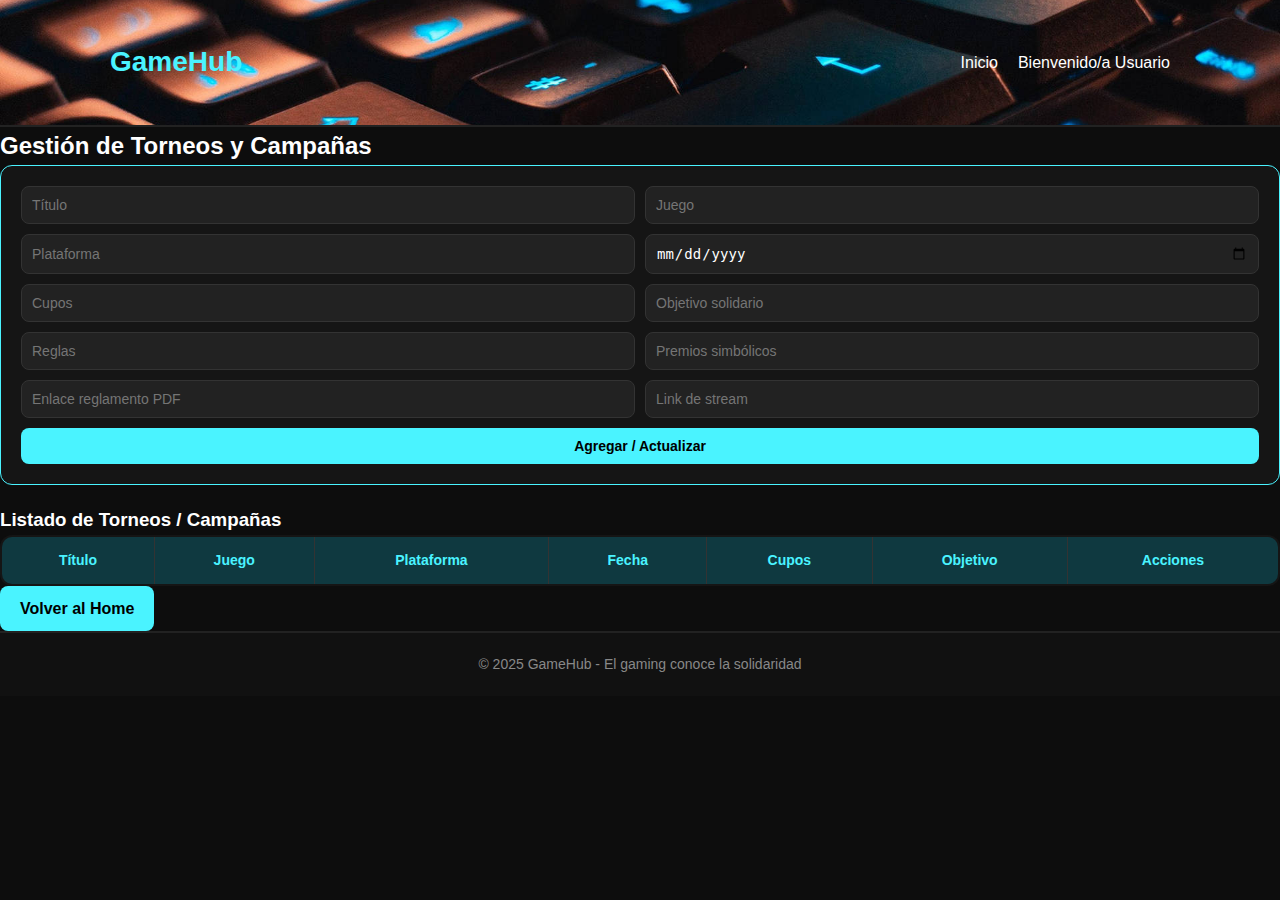
<file: admin.html>
<!DOCTYPE html>
<html lang="es">
<head>
  <meta charset="UTF-8">
  <meta name="viewport" content="width=device-width, initial-scale=1.0">
  <title>Panel Admin</title>
  <link rel="stylesheet" href="css/admin.css"> 
</head>
<body>

    <!-- HEADER -->
    <header class="gh-header">
        <div class="gh-container">
            <div class="logo">GameHub</div>
                <ul class="nav-links">
                    <li><a href="index.html">Inicio</a></li>
                    <li id="saludo-header" class="text-white"></li>
                </ul>
        </div>
    </header>


    <!-- ABM Torneos / Campañas -->
    <section class="seccion">
        <h2>Gestión de Torneos y Campañas</h2>

        <!-- Formulario de alta / edición -->
        <form id="form-abm" class="admin-form">
            <input type="text" id="titulo" placeholder="Título" required>
            <input type="text" id="juego" placeholder="Juego" required>
            <input type="text" id="plataforma" placeholder="Plataforma" required>
            <input type="date" id="fecha" required>
            <input type="number" id="cupos" placeholder="Cupos" required>
            <input type="text" id="objetivo" placeholder="Objetivo solidario" required>
            <input type="text" id="reglas" placeholder="Reglas">
            <input type="text" id="premios" placeholder="Premios simbólicos">
            <input type="url" id="pdf" placeholder="Enlace reglamento PDF">
            <input type="url" id="stream" placeholder="Link de stream">
            <button type="submit">Agregar / Actualizar</button>
        </form>

        <!-- Listado -->
        <h3>Listado de Torneos / Campañas</h3>
        <table id="tabla-abm">
            <thead>
                <tr>
                    <th>Título</th>
                    <th>Juego</th>
                    <th>Plataforma</th>
                    <th>Fecha</th>
                    <th>Cupos</th>
                    <th>Objetivo</th>
                    <th>Acciones</th>
                </tr>
            </thead>
            <tbody>
                <!-- aca mete los torneos que yo cree-->
            </tbody>
        </table>
  </section>

    <section class="seccion">
        <a href="index.html" class="btn btn-colaborar">Volver al Home</a>
    </section>

    <!-- FOOTER -->
    <footer class="gh-footer">
       <p>© 2025 GameHub - El gaming conoce la solidaridad</p>
    </footer>
    <script src="js/admin.js"></script>
</body>
</html>
</file>
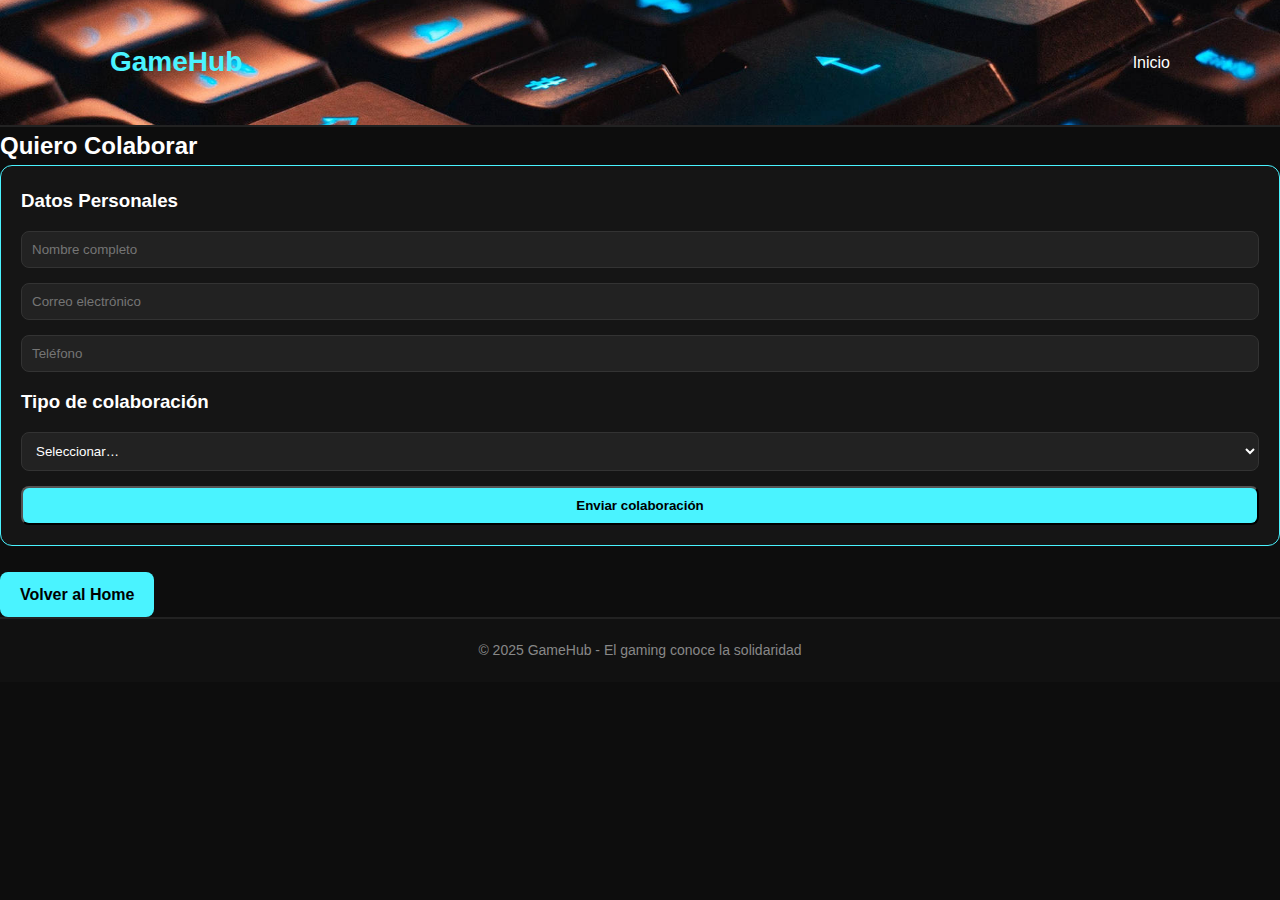
<file: quierocolaborar.html>
<!DOCTYPE html>
<html lang="es">
<head>
  <meta charset="UTF-8">
  <meta name="viewport" content="width=device-width, initial-scale=1.0">
  <title>Quiero Colaborar</title>
  <link rel="stylesheet" href="css/quierocolaborar.css">
</head>
<body>

    <!-- HEADER -->
    <header class="gh-header">
        <div class="gh-container">
            <div class="logo">GameHub</div>
            <ul class="nav-links">
                <li><a href="index.html">Inicio</a></li>
            </ul>
        </div>
    </header>

    <section class="seccion">
        <h2>Quiero Colaborar</h2>

        <form id="form-colaborar">

            <!-- DATOS PERSONALES -->
            <h3>Datos Personales</h3>
            <input type="text" id="nombre" placeholder="Nombre completo" required>
            <input type="email" id="email" placeholder="Correo electrónico" required>
            <input type="text" id="telefono" placeholder="Teléfono">

            <!-- TIPO DE COLABORACIÓN -->
            <h3>Tipo de colaboración</h3>

            <select id="tipo-colaboracion" required>
                <option value="">Seleccionar…</option>
                <option value="dinero">Dinero</option>
                <option value="trabajo">Trabajo</option>
                <option value="difusion">Difusión</option>
            </select>

            <!-- SECCIÓN DINERO -->
            <div id="colaboracion-dinero" class="subform hidden">
                <h3>Aporte económico</h3>

                <label>Monto</label>
                <input type="number" placeholder="Monto en ARS">

                <label>Tipo de aporte</label>
                <select>
                    <option value="unico">Único</option>
                    <option value="mensual">Mensual</option>
                </select>

                <label>Medio de pago</label>
                <select>
                    <option value="mp">MercadoPago</option>
                    <option value="tarjeta">Tarjeta de crédito</option>
                    <option value="transferencia">Transferencia</option>
                </select>
            </div>

            <!-- SECCIÓN TRABAJO -->
            <div id="colaboracion-trabajo" class="subform hidden">
                <h3>Colaboración mediante trabajo</h3>

                <label>Rol</label>
                <input type="text" placeholder="Ej: Diseñador, CM, Staff, etc.">

                <label>Disponibilidad</label>
                <select>
                    <option value="full">Full time</option>
                    <option value="part">Part time</option>
                    <option value="horas">Por horas</option>
                </select>

                <label>Zona</label>
                <input type="text" placeholder="Localidad / Región">

                <label>Plataforma o juego preferido</label>
                <input type="text" placeholder="Ej: LoL, CS2, Twitch, etc.">
            </div>

            <!-- SECCIÓN DIFUSIÓN -->
            <div id="colaboracion-difusion" class="subform hidden">
                <h3>Colaboración mediante difusión</h3>

                <label>Redes sociales donde difundirás</label>
                <input type="text" placeholder="Instagram, TikTok, Twitch, etc.">

                <label>Frecuencia estimada</label>
                <select>
                    <option value="diaria">Diaria</option>
                    <option value="semanal">Semanal</option>
                    <option value="mensual">Mensual</option>
                </select>

                <label>Kit de prensa</label>
                <a class="btn-colaborar" href="kit-prensa.zip" download>Descargar kit</a>
            </div>

            <button type="submit" class="btn-colaborar">Enviar colaboración</button>
        </form>

        <br>
        <a href="index.html" class="btn-colaborar">Volver al Home</a>

    </section>

    <!-- FOOTER -->
    <footer class="gh-footer">
        <p>© 2025 GameHub - El gaming conoce la solidaridad</p>
    </footer>

    <script src="js/quierocolaborar.js"></script>
</body>
</html>
</file>
<file: css/admin.css>
/* --- RESET --- */
* {
    margin: 0;
    padding: 0;
    box-sizing: border-box;
}

/*--- PARA CELUS---*/
@media (max-width: 600px) {

  .gh-header .gh-container {
        flex-direction: column;
        gap: 20px;
    }

  .nav-links {
        flex-direction: column;
        gap: 10px;
    }

  #galeria img,
  #galeria .video {
        width: 90%;
    }

  .card {
        max-width: 100%;
    }
}


/* --- HEADER --- */
.gh-header .nav-links a, #saludo-header {
    font-family: 'Franklin Gothic Medium', 'Arial Narrow', Arial, sans-serif
}

body {
    font-family: Arial, Helvetica, sans-serif;
    background: #0d0d0d;
    color: #fff;
    line-height: 1.6;
    scroll-behavior: smooth;
}

.gh-container {
    max-width: 1100px;
    margin: auto;
    padding: 0 20px;
}

.gh-header {
    background: url("../img/keyboard-lpsw7sus4web2y8i.jpg") center/cover no-repeat;
    padding: 40px 0;
    border-bottom: 2px solid #222;
}

.gh-header .gh-container {
    display: flex;
    justify-content: space-between;
    align-items: center;
}

.logo {
    font-size: 28px;
    font-weight: bold;
    color: #4af3ff;
}

.nav-links {
    list-style: none;
    display: flex;
    gap: 20px;
}

.nav-links a {
    color: #fff;
    text-decoration: none;
    transition: 0.3s;
}

.nav-links a:hover {
    color: #4af3ff;
}

/* --- FOOTER --- */
.gh-footer {
    padding: 20px 0;
    background: #111;
    text-align: center;
    border-top: 2px solid #222;
}

.gh-footer p {
    color: #888;
    font-size: 14px;
}


@keyframes modalFade {
    from { opacity: 0; transform: scale(0.9); }
    to { opacity: 1; transform: scale(1); }
}

/* --- FORMULARIO ABM --- */
#form-abm {
    display: flex;
    flex-wrap: wrap;
    gap: 10px;
    margin-bottom: 20px;
    background: #151515; 
    padding: 20px;
    border-radius: 12px;
    border: 1px solid #4af3ff;
}

#form-abm input, 
#form-abm button {
    padding: 10px;
    border-radius: 8px;
    border: 1px solid #333;
    background: #222;
    color: #fff;
    flex: 1 1 calc(50% - 20px); 
    font-size: 14px;
}

#form-abm button {
    flex: 1 1 100%;
    background-color: #4af3ff;
    color: #000;
    font-weight: bold;
    border: none;
    cursor: pointer;
    transition: 0.3s;
}

#form-abm button:hover {
  background-color: #34d6e5;
}

/* --- TABLA ABM --- */
#tabla-abm {
    width: 100%;
    border-collapse: collapse;
    background: #151515;
    border: 2px solid #4af3ff;
    border-radius: 12px;
    overflow: hidden;
}

#tabla-abm th, #tabla-abm td {
    padding: 12px;
    border: 1px solid #333;
    text-align: center;
    font-size: 14px;
}

#tabla-abm th {
    background-color: #0f3940;
    color: #4af3ff;
    font-weight: bold;
}

/* --- BOTONES EDITAR/BORRAR --- */
#tabla-abm button {
    padding: 6px 12px;
    margin: 2px;
    border-radius: 6px;
    border: none;
    cursor: pointer;
    font-weight: bold;
    font-size: 13px;
    transition: 0.3s;
}

#tabla-abm button.edit, .btn-editar {
    background-color: #4af3ff;
    color: #000;
}

#tabla-abm button.edit:hover, .btn-editar:hover {
    background-color: #34d6e5;
}

#tabla-abm button.delete, .btn-borrar {
    background-color: #ff4a4a;
    color: #fff;
}

#tabla-abm button.delete:hover, .btn-borrar:hover {
    background-color: #e03b3b;
}

/* --- SALUDO --- */
#saludo {
    text-align: center;
    color: #4af3ff;
    font-size: 28px;
    margin-bottom: 30px;
}

/* --- BOTONES VOLVER --- */
.btn-colaborar {
    display: inline-block;
    padding: 10px 20px;
    background: #4af3ff;
    color: #000;
    text-decoration: none;
    font-weight: bold;
    border-radius: 8px;
    transition: 0.3s;
}

.btn-colaborar:hover {
    background-color: #34d6e5;
    color: #000;
}
</file>
<file: css/quierocolaborar.css>
/* --- RESET --- */
* {
  margin: 0;
  padding: 0;
  box-sizing: border-box;
}

/*--- PARA CELUS---*/
@media (max-width: 600px) {

  .gh-header .gh-container {
    flex-direction: column;
    gap: 20px;
  }

  .nav-links {
    flex-direction: column;
    gap: 10px;
  }

  #galeria img,
  #galeria .video {
    width: 90%;
  }

  .card {
    max-width: 100%;
  }
}


/* --- HEADER --- */
.gh-header .nav-links a, #saludo-header {
  font-family: 'Franklin Gothic Medium', 'Arial Narrow', Arial, sans-serif
}

body {
  font-family: Arial, Helvetica, sans-serif;
  background: #0d0d0d;
  color: #fff;
  line-height: 1.6;
  scroll-behavior: smooth;
}

.gh-container {
  max-width: 1100px;
  margin: auto;
  padding: 0 20px;
}

.gh-header {
  background: url("../img/keyboard-lpsw7sus4web2y8i.jpg") center/cover no-repeat;
  padding: 40px 0;
  border-bottom: 2px solid #222;
}

.gh-header .gh-container {
  display: flex;
  justify-content: space-between;
  align-items: center;
}

.logo {
  font-size: 28px;
  font-weight: bold;
  color: #4af3ff;
}

.nav-links {
  list-style: none;
  display: flex;
  gap: 20px;
}

.nav-links a {
  color: #fff;
  text-decoration: none;
  transition: 0.3s;
}

.nav-links a:hover {
  color: #4af3ff;
}

/* --- FOOTER --- */
.gh-footer {
  padding: 20px 0;
  background: #111;
  text-align: center;
  border-top: 2px solid #222;
}

.gh-footer p {
  color: #888;
  font-size: 14px;
}


@keyframes modalFade {
  from { opacity: 0; transform: scale(0.9); }
  to { opacity: 1; transform: scale(1); }
}

.btn-colaborar {
  display: inline-block;
  padding: 10px 20px;
  background: #4af3ff;
  color: #000;
  text-decoration: none;
  font-weight: bold;
  border-radius: 8px;
  transition: 0.3s;
}

.btn-colaborar:hover {
  background-color: #34d6e5;
  color: #000;
}

.hidden {
  display: none;
}

#form-colaborar {
  display: flex;
  flex-direction: column;
  gap: 15px;
  background: #151515;
  padding: 20px;
  border-radius: 12px;
  border: 1px solid #4af3ff;
}

#form-colaborar input,
#form-colaborar select {
  padding: 10px;
  border-radius: 8px;
  background: #222;
  color: #fff;
  border: 1px solid #333;
}

.subform {
  background: #111;
  padding: 15px;
  border-radius: 10px;
  border: 1px solid #4af3ff;
}
</file>
